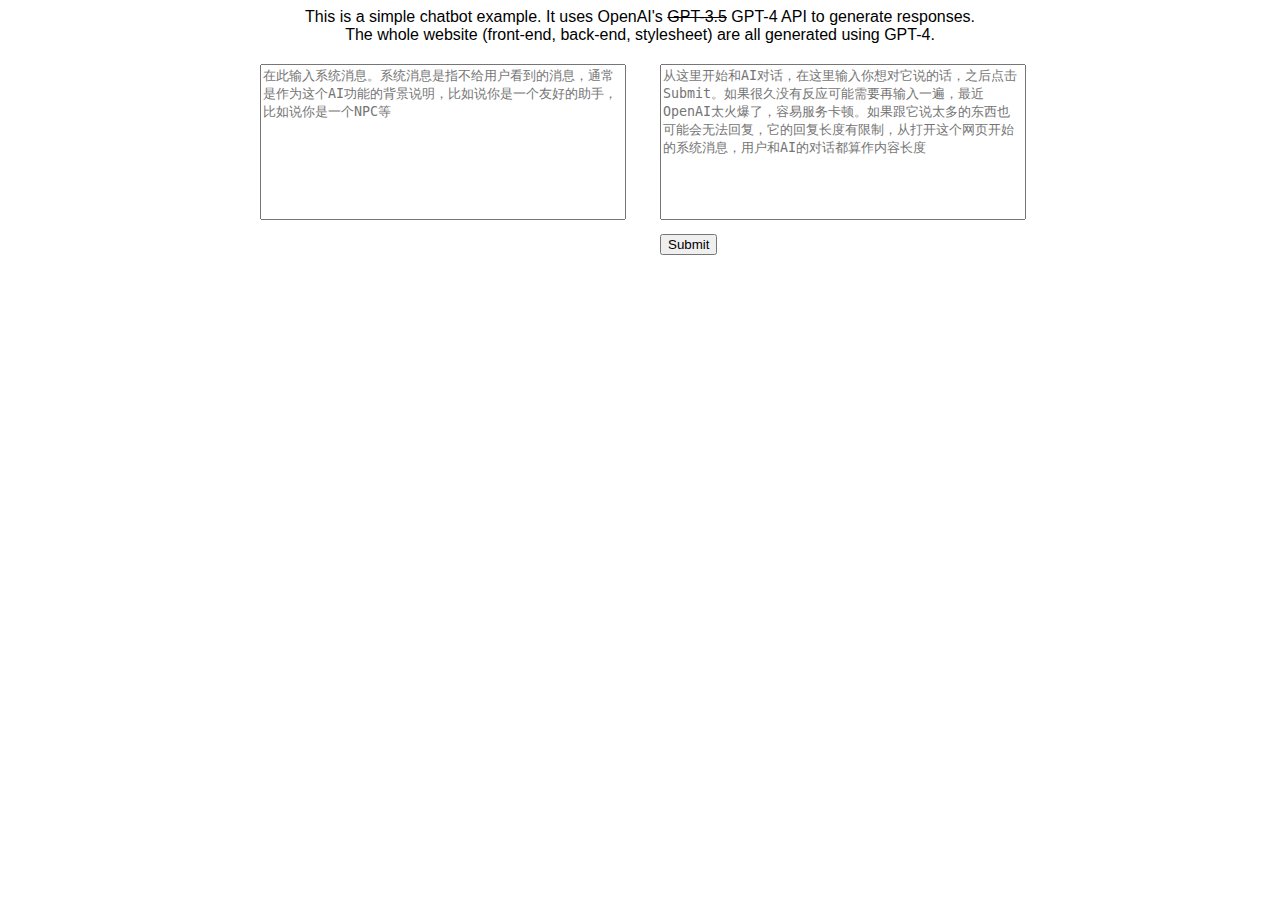
<file: static/index.html>
<!DOCTYPE html>
<html lang="en">

<head>
    <meta charset="UTF-8">
    <meta name="viewport" content="width=device-width, initial-scale=1.0">
    <title>Chatbot Example</title>
    <link rel="stylesheet" href="/static/styles.css">
</head>

<body>
    <div style="text-align: center;">
        This is a simple chatbot example. It uses OpenAI's <s>GPT-3.5</s> GPT-4 API to generate responses.
        <br/>
        The whole website (front-end, back-end, stylesheet) are all generated using GPT-4.
    </div>
    <div class="container">
        <div class="left">
            <textarea id="systemMessage" rows="10" cols="30" placeholder="在此输入系统消息。系统消息是指不给用户看到的消息，通常是作为这个AI功能的背景说明，比如说你是一个友好的助手，比如说你是一个NPC等"></textarea>
        </div>
        <div class="right">
            <div id="chatContainer">

            </div>
            <textarea id="userInput" rows="10" cols="30" placeholder="从这里开始和AI对话，在这里输入你想对它说的话，之后点击Submit。如果很久没有反应可能需要再输入一遍，最近OpenAI太火爆了，容易服务卡顿。如果跟它说太多的东西也可能会无法回复，它的回复长度有限制，从打开这个网页开始的系统消息，用户和AI的对话都算作内容长度"></textarea>
            <button id="userSubmit">Submit</button>
        </div>
    </div>
    <script src="/static/scripts.js"></script>
</body>

</html>
</file>
<file: static/styles.css>
body {
    font-family: Arial, sans-serif;
}

.container {
    display: flex;
    justify-content: space-between;
    max-width: 800px;
    margin: 0 auto;
}

.left,
.right {
    flex: 1;
    padding: 20px;
}

textarea {
    width: 100%;
    resize: none;
}

button {
    display: block;
    margin-top: 10px;
}

.message {
    padding: 5px;
    margin-bottom: 10px;
    border-radius: 5px;
}

.user-message {
    background-color: #DCF8C6;
    color: #333;
    border-radius: 10px 10px 10px 10px;
    margin-bottom: 10px;
    padding: 5px 10px;
}

.bot-message {
    background-color: #EEE;
    color: #333;
    border-radius: 10px 10px 10px 10px;
    margin-bottom: 10px;
    padding: 5px 10px;
}
</file>
